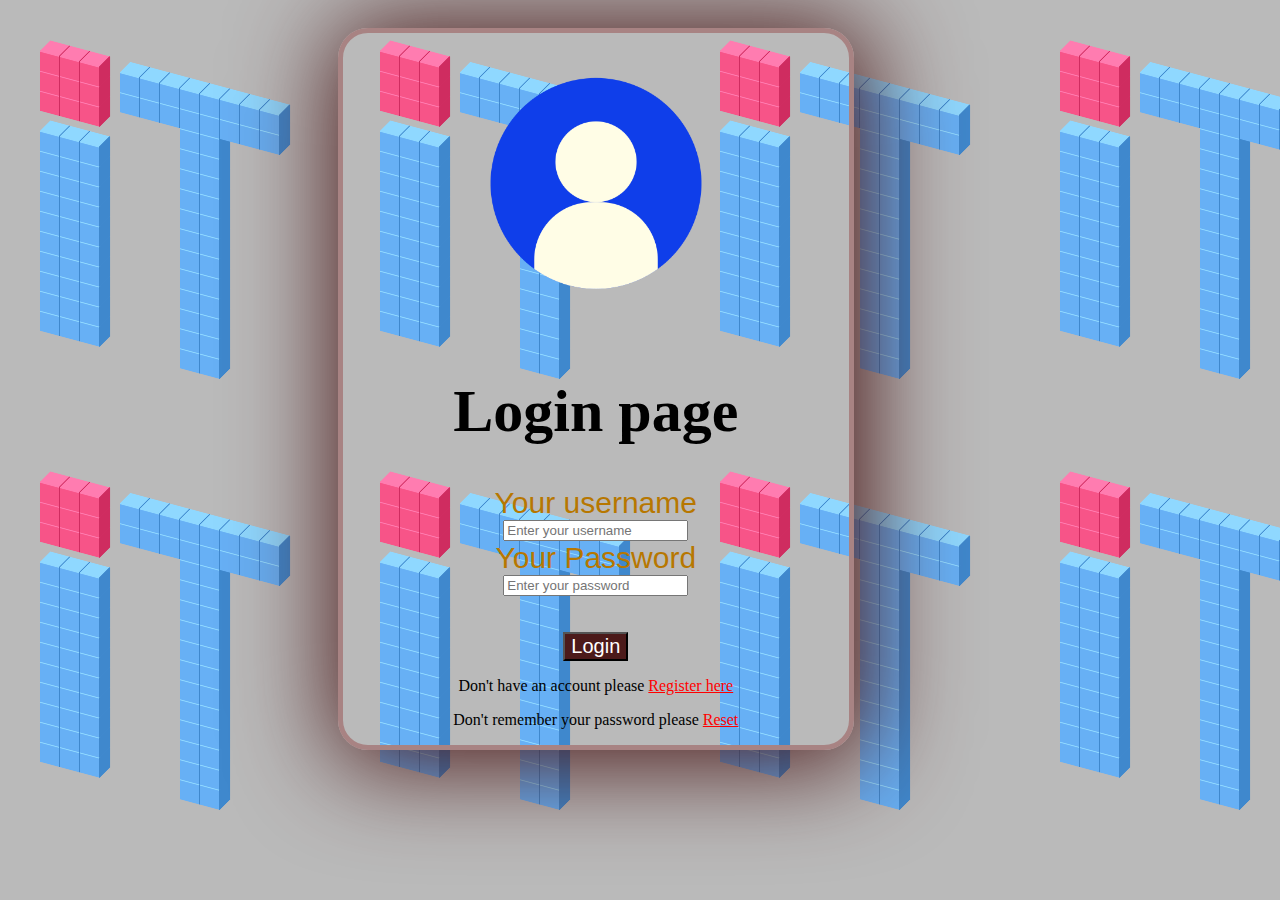
<file: index.html>
<!DOCTYPE html>
<html lang="en">
  <head>
    <meta charset="UTF-8" />
    <meta http-equiv="X-UA-Compatible" content="IE=edge" />
    <meta name="viewport" content="width=device-width, initial-scale=1.0" />
    <link rel="shortcut icon" href="images/webicon.png" type="image/x-icon" />
    <title>Login webpage</title>
    <link rel="stylesheet" href="style.css" />
  </head>
  <body>
    <div>
      <img src="images/login.png" alt="#" />
      <h1>Login page</h1>
      <form action="#">
        <label for="u-name">Your username</label><br />
        <input type="text" name="u-name" placeholder="Enter your username" required /><br />
        <label for="pass">Your Password</label><br />
        <input type="password" name="pass" placeholder="Enter your password" required />
        <br /><br /><br />
        <input class="psudo" type="submit" value="Login" />
      </form>
      <p>Don't have an account please <a href="HTML/ragistration.html" target="_blank">Register here</a></p>
      <p>Don't remember your password please <a href="HTML/restrat.html">Reset</a></p>
    </div>
  </body>
</html>
</file>
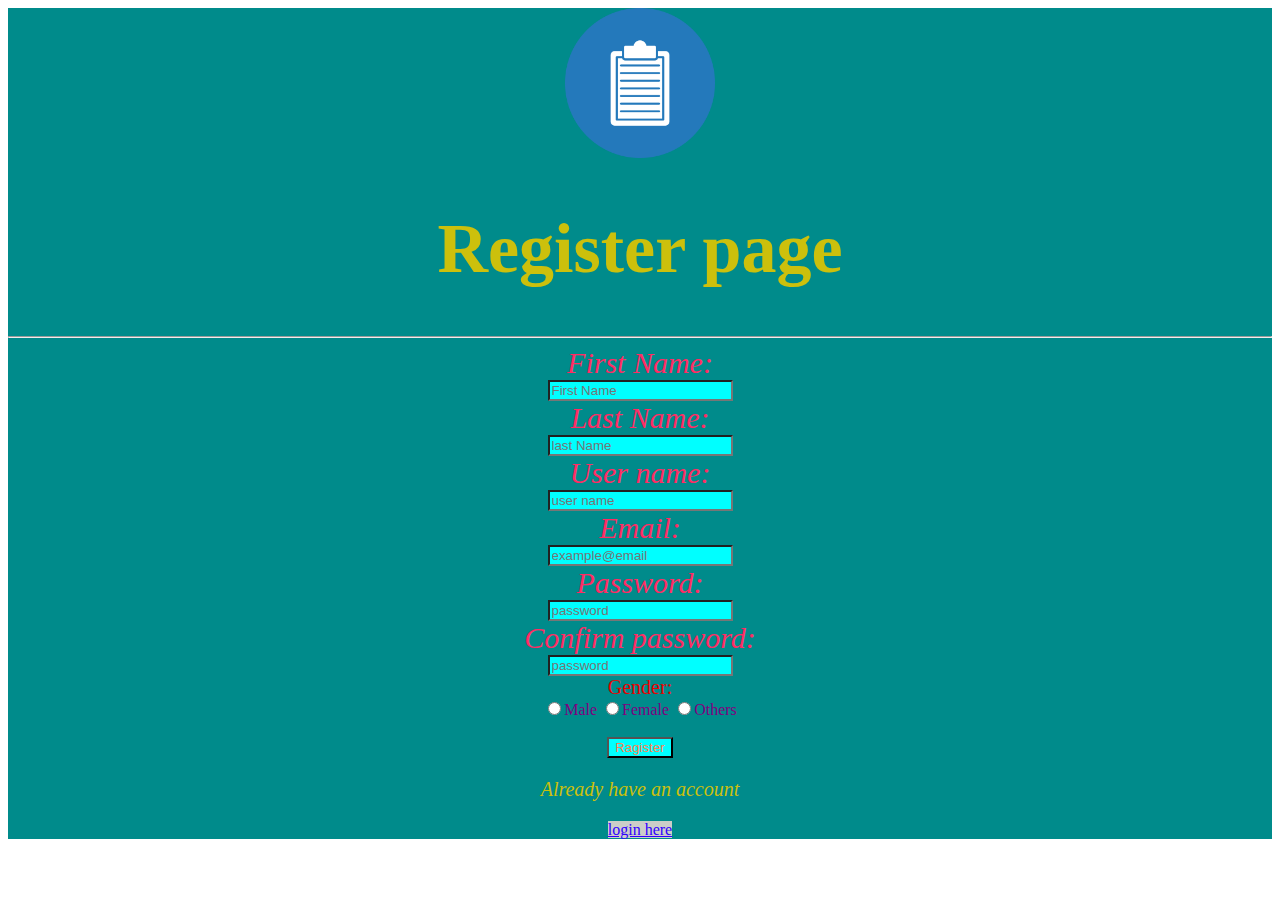
<file: HTML/ragistration.html>
<!DOCTYPE html>
<html lang="en">
  <head>
    <meta charset="UTF-8" />
    <meta http-equiv="X-UA-Compatible" content="IE=edge" />
    <meta name="viewport" content="width=device-width, initial-scale=1.0" />
    <link rel="shortcut icon" href="../images/webicon.png" type="image/x-icon" />
    <title>Ragister page</title>
    <link rel="stylesheet" href="registration.css" />
  </head>
  <body>
    <div>
      <img src="../images/ragistration.png" alt="#" width="150" />
      <h1>Register page</h1>
      <hr />
      <form action="#">
        <label for="f-name">First Name:</label><br />
        <input type="text" name="f-name" placeholder="First Name" required />
        <br />
        <label for="l-name">Last Name:</label><br />
        <input type="text" name="l-name" placeholder="last Name" required />
        <br />
        <label for="u-name">User name:</label><br />
        <input type="text" name="u-name" placeholder="user name" required />
        <br />
        <label for="mail">Email:</label><br />
        <input type="email" name="mail" placeholder="example@email" required />
        <br />
        <label for="pass">Password:</label><br />
        <input type="password" name="pass" placeholder="password" required />
        <br />
        <label for="c-pass">Confirm password:</label><br />
        <input type="password" name="c-pass" placeholder="password" required />
        <br />
        <label class="gen" for="gender">Gender:</label><br />
        <div class="dv">
          <input type="radio" name="gender" value="Male" />Male <input type="radio" name="gender" value="Female" />Female
          <input type="radio" name="gender" value="others" />Others <br /><br />
        </div>
        <input class="reg" type="submit" value="Ragister" />
      </form>
      <p>
       <p class="op"> Already have an account</p>
        <a href="../index.html" target="_blank">login here</a>
      </p>
    </div>
  </body>
</html>
</file>
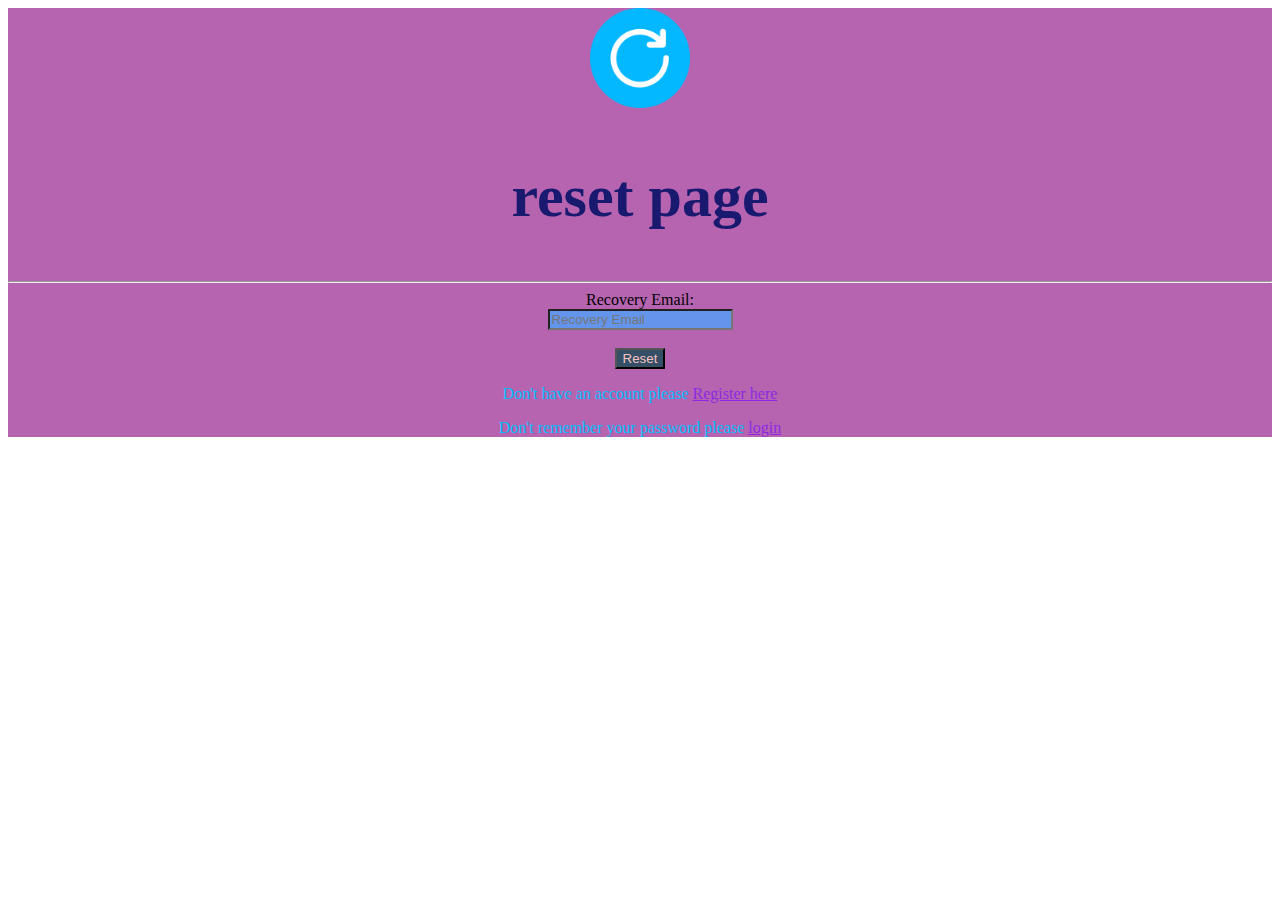
<file: HTML/restrat.html>
<!DOCTYPE html>
<html lang="en">
  <head>
    <meta charset="UTF-8" />
    <meta http-equiv="X-UA-Compatible" content="IE=edge" />
    <meta name="viewport" content="width=device-width, initial-scale=1.0" />
    <link rel="shortcut icon" href="../images/webicon.png" type="image/x-icon" />
    <title>reset page</title>
    <link rel="stylesheet" href="reset.css">
  </head>
  <body>
    <div>
      <img src="../images/restrat.png" alt="#" width="100" />
      <h2>reset page</h2>
      <hr />
      <form action="#">
        <label for="rm"> Recovery Email:</label><br />
        <input type="email" name="rm" placeholder="Recovery Email" /><br /><br>
        <input class="res" type="reset" value="Reset" />
      </form>
      <p>
        <p>Don't have an account please <a class="r" href="ragistration.html" target="_blank">Register here</a></p>
      <p>Don't remember your password please <a class="l" href="../index.html" target="_blank">login</a></p>
      </p>
    </div>
  </body>
</html>
</file>
<file: style.css>
body{
    background-color: rgb(186, 186, 186);
    background-image: url(622335.png);
    background-repeat: inherit;
}
div{
    background-color: #ffffff00;
    text-align: center;
    border: 5px solid rgb(168, 131, 131);
    position: relative;
    width: 40%;
    border-radius: 30px ;
    left: 330px;
    top: 20px;
    bottom: 500px;
    
    box-shadow: 5px 5px 100px 10px  #4c1a1a;
}
img{
    width: 300px;
    
}
h1{
    color: rgb(0, 0, 0);
    font-size: 60px;
}
label{
    color: rgb(183, 119, 0);
    font-family: Verdana, Geneva, Tahoma, sans-serif;
    font-size: 30px;
}
input{
    color: rgb(44, 36, 27);
}
.psudo{
    color: rgb(255, 255, 255);
    font-size: 20px;
    background-color: #4c1a1a;
}
.psudo:hover{
    color: rgb(138, 236, 145);
}
a{
    color: rgb(255, 0, 0);
}
a:hover{
    color: chartreuse;
}
a:active{
    color: beige;
}
</file>
<file: HTML/registration.css>
div{
    text-align: center;
    background-color: darkcyan;
   
}
h1{
    font-size: 70px;
    color: #ccc00c;
}
label{
    color: rgb(255, 44, 100);
    font-style: italic;
    font-size: 30px;
}
input{
    color:rgb(56, 0, 112) ;
    background-color: aqua;
}
.gen{
    color: rgb(234, 0, 0);
    font-style: inherit;
    font-size: 20px;
}
.dv{
    font-family: Cambria, Cochin, Georgia, Times, 'Times New Roman', serif;
    color: purple;
}
.reg{
    color: coral;
    background-color: aqua;
}
.reg:hover{
    color: darkred;
}
.reg:active{
    color: rgb(0, 255, 0);
}
a{
    color: rgb(47, 0, 255);
    background-color: rgb(203, 205, 200);
}
a:hover{
    color: darkturquoise;
}
a:active{
    color: black;
}
.op{
    color: #ccc00c;
    font-size: 20px;
    font-style: italic;
}
</file>
